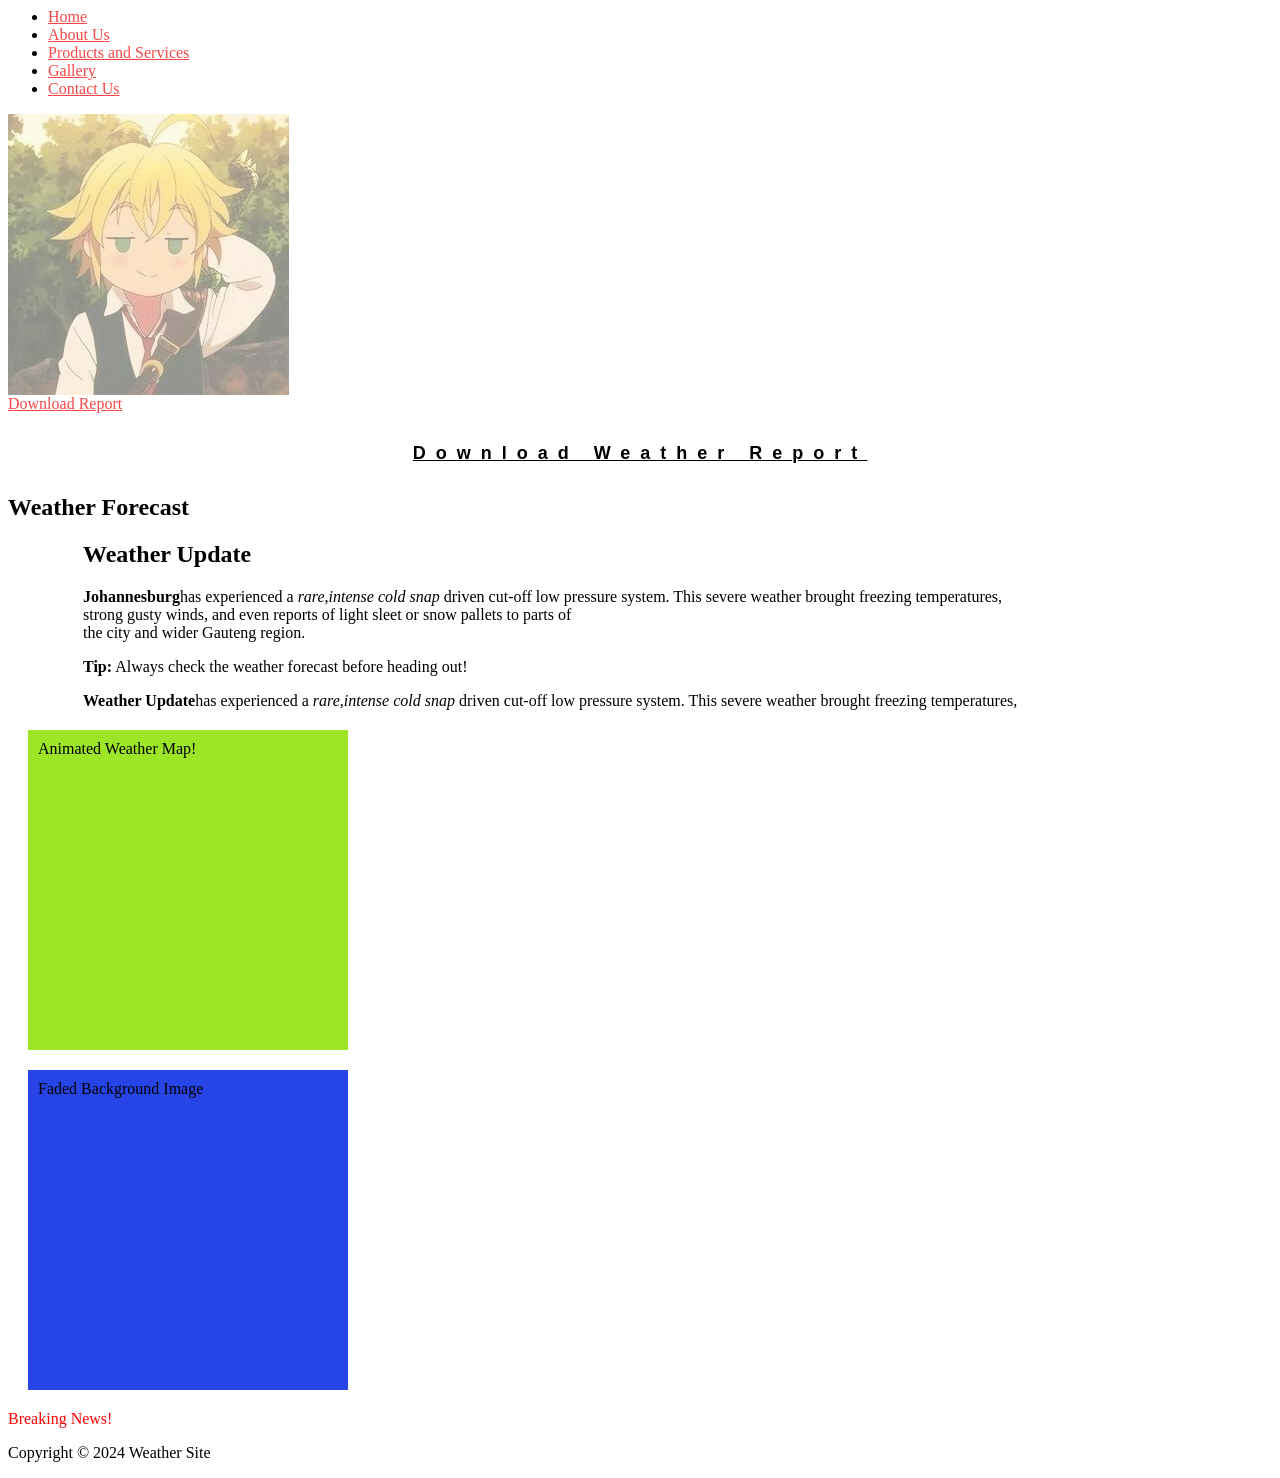
<file: index.html>
<! DOCTYPE html>
<html lang="en">
    <head>
        <meta charset="UTF-8">
        <meta name="viewport" content="width=device-width, initial-scale=1.0">
        <link rel="stylesheet" href="styles.css">
        <title>Weather Site</title>
    </head>
    <body>
        <!-- Navigation -->
         <header>
            <nav>
                <ul>
                    <li><a href="#headline">Home</a></li>
                    <li><a href="about.html">About Us</a></li>
                    <li><a href="products.html">Products and Services</a></li>
                    <li><a href="gallery.html">Gallery</a></li>
                    <li><a href="contact.html">Contact Us</a></li> 
                </ul>
            </nav>
        </header>
<section>
        <img class="main-image" src="images/image.jpg.jpg" alt="Weather Image"/>
      <article>
       <a href="./documents/Download.Doc.txt" download target="_blank">Download Report</a>
        
         <h5> Download Weather Report</h5>
       </article>
         </section>

<section>
        <h1 title="Headline" id="headline">Weather Forecast</h1>
        </section>

        <main>
            <div class="report1"> 
                <h2>Weather Update</h2>
                <p><strong>Johannesburg</strong>has experienced a <em>rare,intense cold snap</em> driven
                cut-off low pressure system. This severe weather brought freezing temperatures,<br>
                strong gusty winds, and even reports of light sleet or snow pallets to parts of <br>
                the city and wider Gauteng region.
                <aside>
                <p><strong>Tip:</strong> Always check the weather forecast before heading out!</p>
                </aside><strong>Weather Update</strong>has experienced a <em>rare,intense cold snap</em> driven
                cut-off low pressure system. This severe weather brought freezing temperatures,<br> 
            </div>

            <div class="box">
                Animated Weather Map!
            </div>

            <div class="box2">
                Faded Background Image
            </div>


        </main>

    
    <p style="color: red;">Breaking News!</p>

    <footer>
        <p>Copyright &copy; 2024 Weather Site</p>
    </footer>
</body>
</html>
</file>
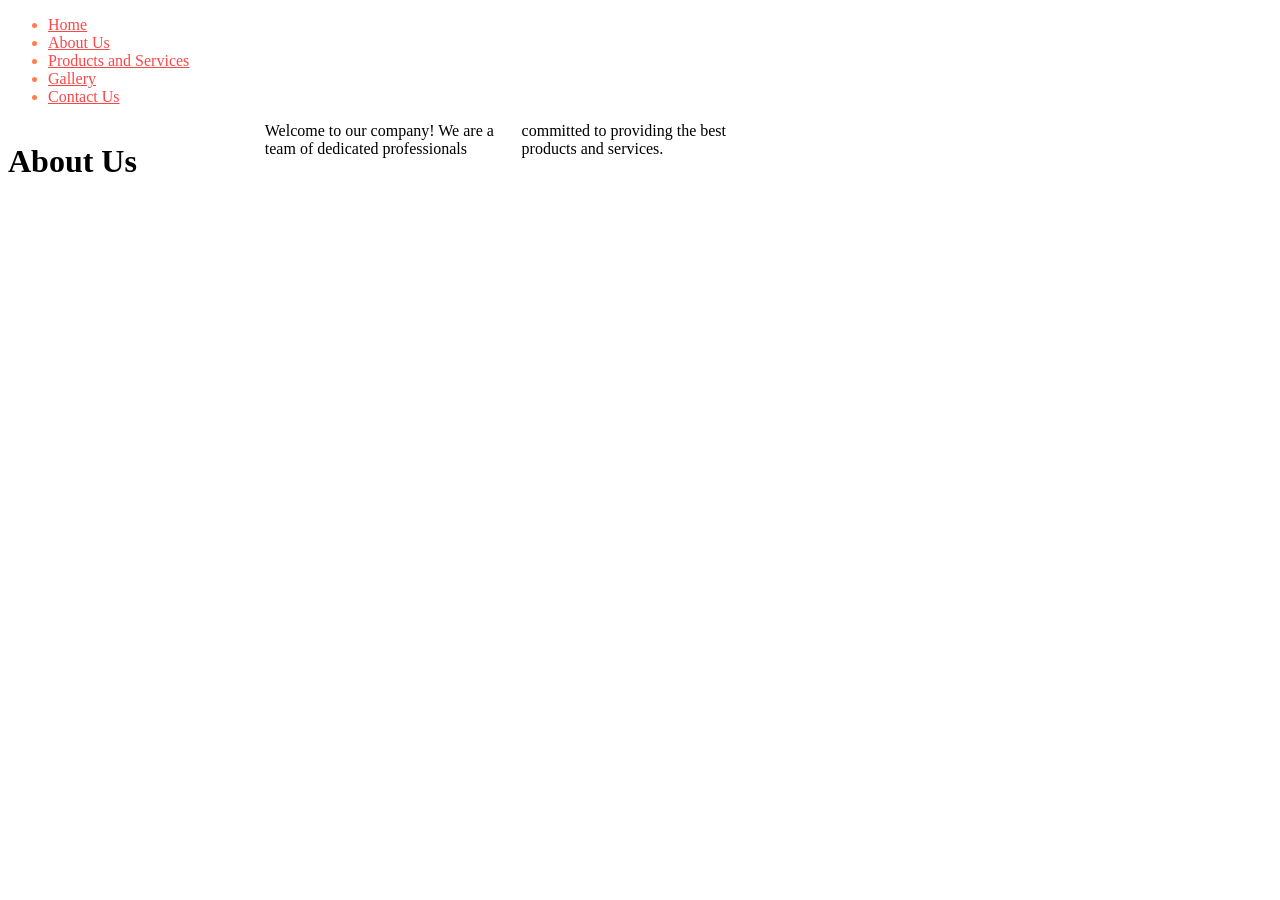
<file: about.html>
<!DOCTYPE html>
<html lang="en">
    <head>
        <meta charset="UTF-8">
        <meta name="viewport" content="width=device-width, initial-scale=1.0">
        <link rel="stylesheet" href="styles.css">
        <title>About us</title>
    </head>
    <body>
        <header>
            <ul style="color: coral;">
                <!-- Navigation -->
                 <li><a href="index.html">Home</a></li>
                 <li><a href="about.html">About Us</a></li>
                 <li><a href="products.html">Products and Services</a></li>
                 <li><a href="gallery.html">Gallery</a></li>
                 <li><a href="contact.html">Contact Us</a></li>
            </ul>
        </header>

        <div class="multi">
            <h1>About Us</h1>
            <p>Welcome to our company! We are a team of dedicated professionals committed to providing 
                the best products and services.</p>
        </div>

    </body>
    </html>
</file>
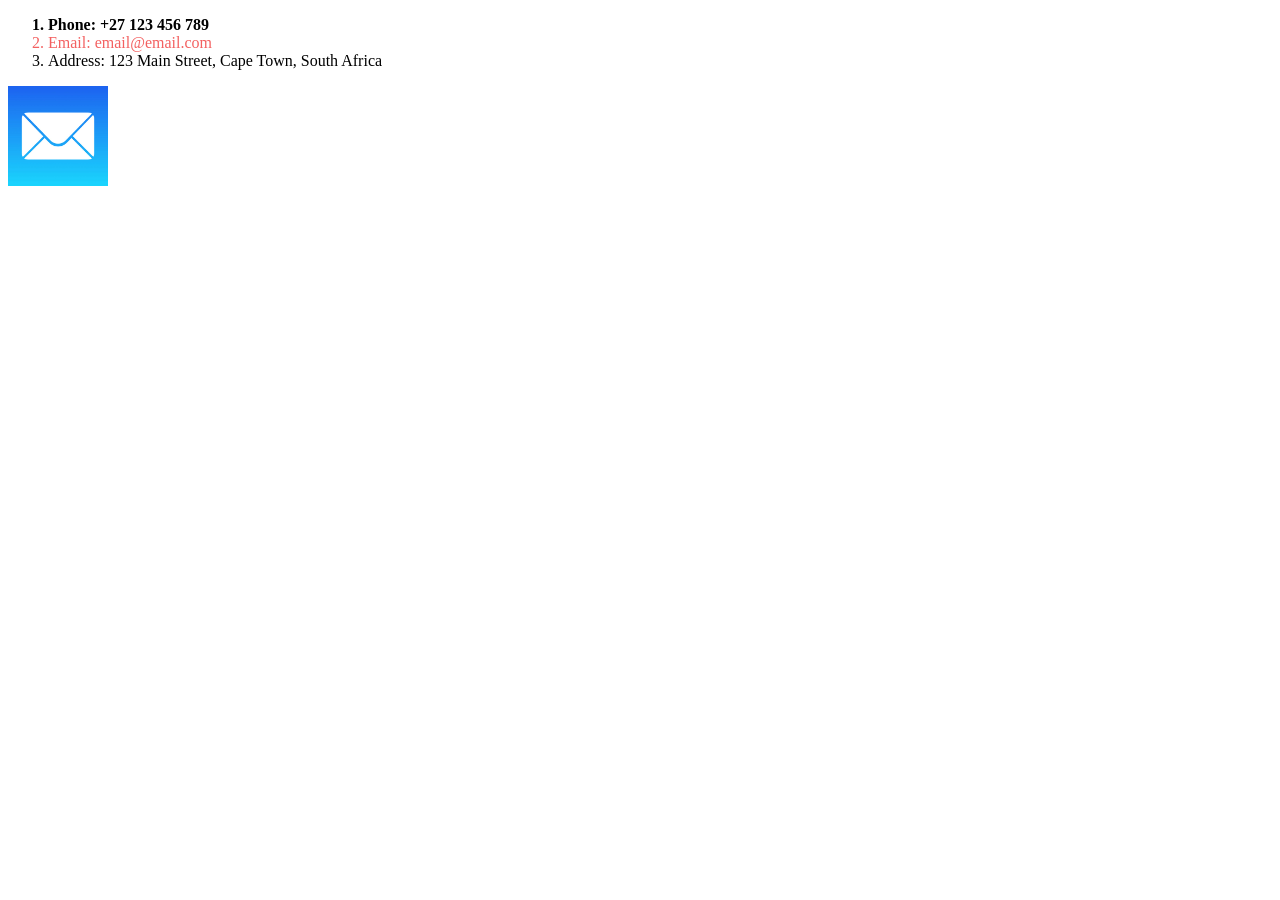
<file: contact.html>
<!DOCTYPE html>
<html lang="en">
    <head>
        <meta charset="UTF-8">
        <meta name="viewport" content="width=device-width, initial-scale=1.0">
        <link rel="stylesheet" href="styles.css">
        <title>Contact Us</title>
    </head>
    <body>
        <ol class="contact-info">
            <li>Phone: +27 123 456 789</li>
            <li>Email: email@email.com</li>
            <li>Address: 123 Main Street, Cape Town, South Africa</li>
        </ol>
        <a href="mailto:email@email.com">
            <img src="images/email.jpg" alt="Email Image"width="100" height="100"/>
         </a>

<br>
            <iframe src="https://www.google.com/maps/embed?pb=!1m18!1m12!1m3!1d3309.5622209776297!2d18.45651927544186!3d-33.95238612339266!2m3!1f0!2f0!3f0!3m2!1i1024!2i768!4f13.1!3m3!1m2!1s0x1dcc5d163d20436d%3A0x9936a37e071ea158!2sRhodes%20Memorial!5e0!3m2!1sen!2sza!4v1788179351869!5m2!1sen!2sza" 
            width="600" height="450" style="border:0;" allowfullscreen="" loading="lazy" 
            referrerpolicy="strict-origin-when-cross-origin"></iframe>
      </br>  
    </body>
    </html>
</file>
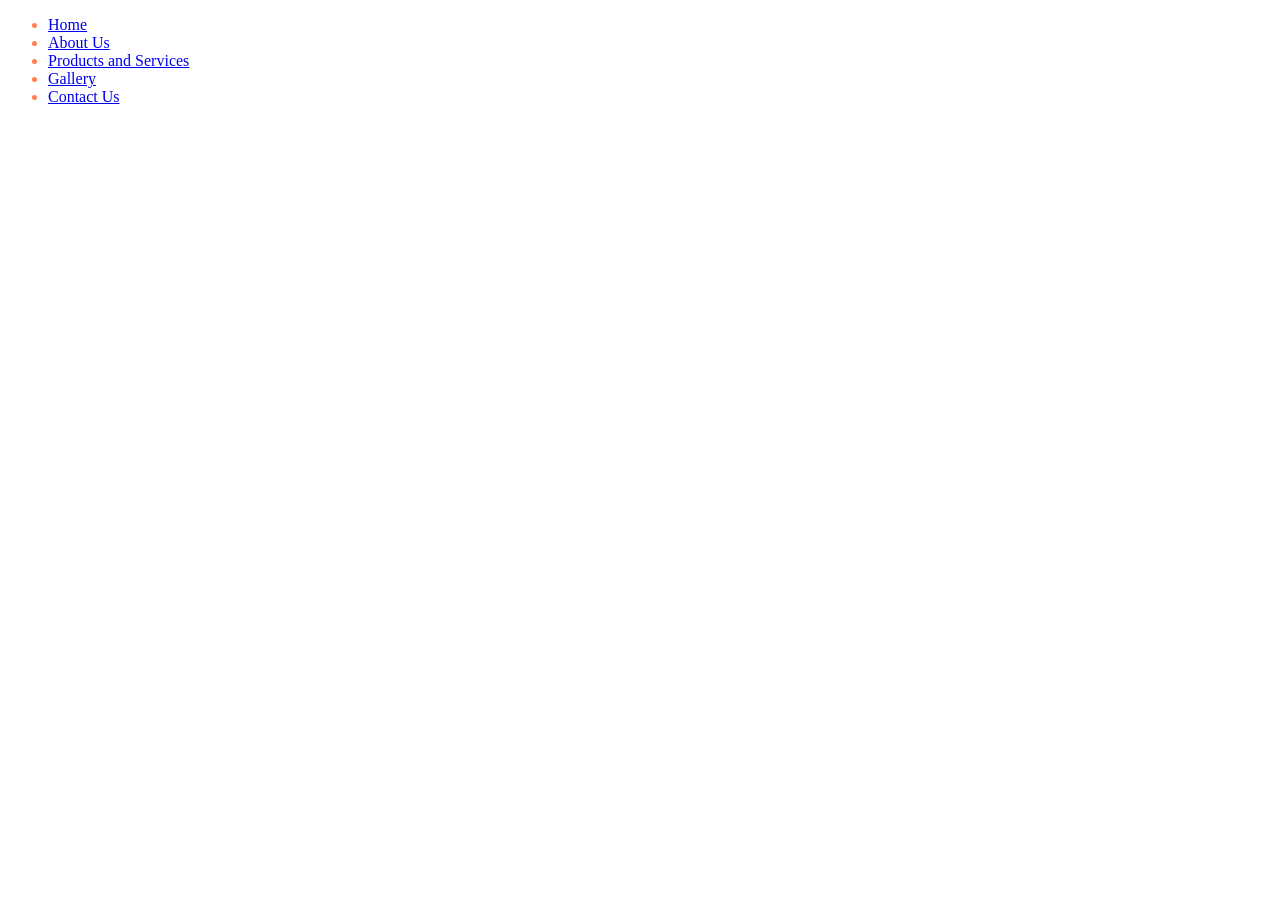
<file: gallery.html>
<!DOCTYPE html>
<html lang="en">
<head>
    <meta charset="UTF-8">
    <meta name="viewport" content="width=device-width, initial-scale=1.0">
    <title>Gallery</title>
</head>
<body>
    <header>
        <ul style="color: coral;">
            <!-- Navigation -->
             <li><a href="index.html">Home</a></li>
             <li><a href="about.html">About Us</a></li>
             <li><a href="products.html">Products and Services</a></li>
             <li><a href="gallery.html">Gallery</a></li>
             <li><a href="contact.html">Contact Us</a></li>
        </ul>
    </header>
    <!-- Gallery content would go here -->
     
</body>
</html>
</file>
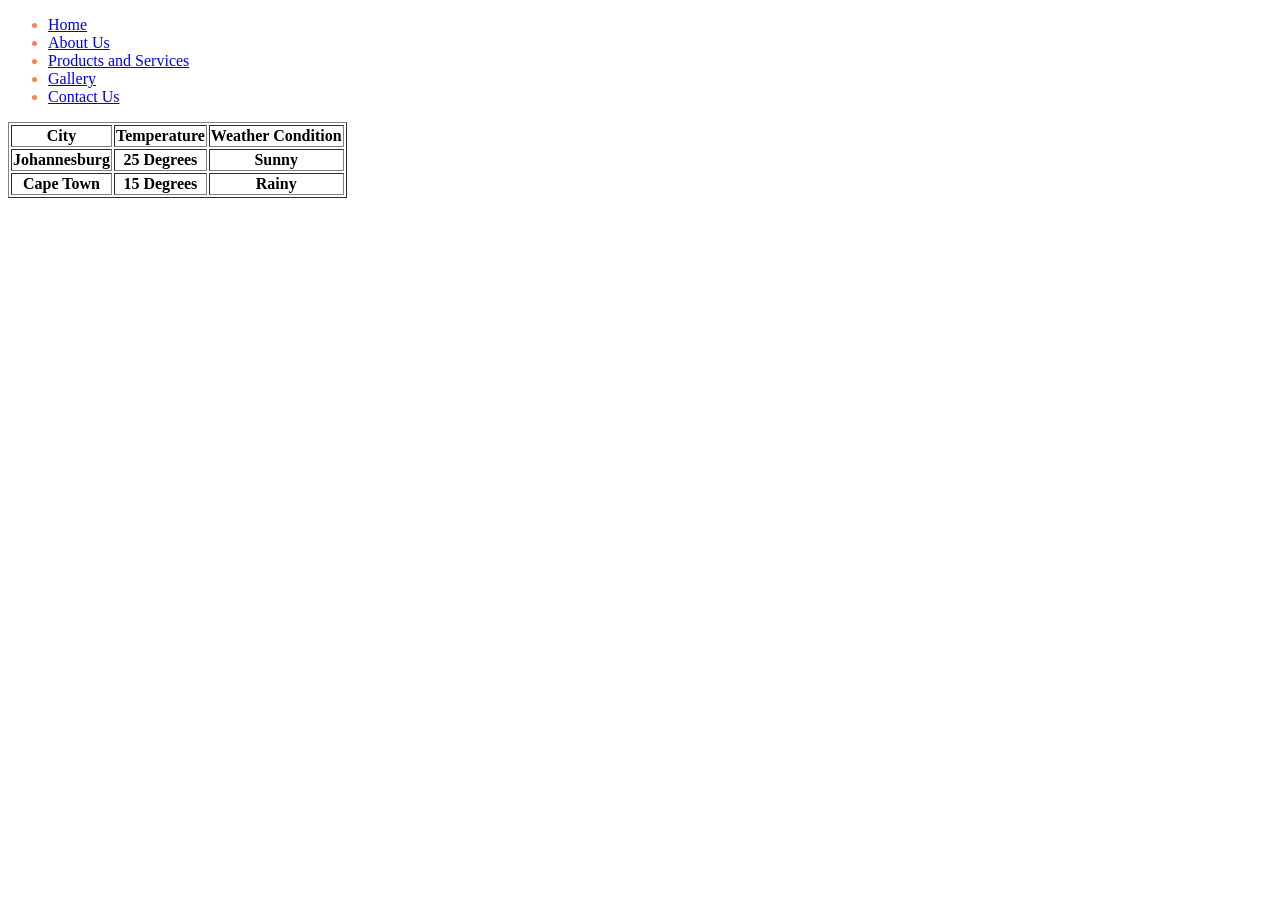
<file: products.html>
<!DOCTYPE html>
<html lang="en">
    <head>
        <meta charset="UTF-8">
        <meta name="viewport" content="width=device-width, initial-scale=1.0">
        <title>Products and Services</title>
    </head>
    <body>
        <header>
            <ul style="color: coral;">
                <!-- Navigation -->
                 <li><a href="index.html">Home</a></li>
                 <li><a href="about.html">About Us</a></li>
                 <li><a href="products.html">Products and Services</a></li>
                 <li><a href="gallery.html">Gallery</a></li>
                 <li><a href="contact.html">Contact Us</a></li>
            </ul>
        </header>
        <!-- To group the content -->
        <div class="table_container">
            <!--creating table + adding border-->
            <table border="1">
                <tr>
                    <th>City</th>
                    <th>Temperature</th>
                    <th>Weather Condition</th>
            </tr>
            <tr>
                <th> Johannesburg</th>
                <th> 25 Degrees</th>
                <th> Sunny</th>
            </tr>
            <tr>
                <th> Cape Town</th>
                <th> 15 Degrees</th>
                <th> Rainy</th>
            </tr>
        </table>
        </div>
       
    </body>
</html>
</file>
<file: styles.css>
:root{
    --main-color: #c4d0b0;
    --secondary-color: #9de627;
    --tertiary-color: #2744e6;
    --text-color: #fb4747;
    --hover-color: #8347fb;
}



.patrick-hand-regular{
    font-family: 'Patrick Hand', cursive;
    font-weight:400;
    font-style:normal;
}

.body{
    overflow:scroll;
    visibility: hidden;
    background-color: var(--main-color);
}
.main-image{
   opacity: 0.5;
}

.report1{
    border: 5px underline solid blue;
    border-radius: 15px;
    -webkit-border-radius: 15px;
    -moz-border-radius: 15px;
    -ms-border-radius: 15px;
    margin-left: 50px;
    margin-right:50px;
    padding-left: 25px;
    padding-right: 10px;
}

h5{
    font-size: 18px;
    font-family: 'Franklin Gothic Medium', 'Arial Narrow', Arial, sans-serif;
    text-align: center;
    text-decoration: underline;
    letter-spacing: 10px;
    font-weight: bold;
}

a:link{
    color:#fb4747;
}
a:visited{
    color:#fb47f5;
}   
a:hover{
    color:#8347fb;
}

.multi{
   column-count: 5;
    column-gap: 20px;
    column-rule: 1px solid #7c7c7c01;
}

ol.contact-info li:hover{
    background-color: #025602;

}

ol.contact-info li:first-child{
    font-weight: bold;
}

ol.contact-info li:nth-child(2){
color: #f36161;
}

.box{
    background-color: #9de627;
    width: 300px;
    height: 300px;
    margin: 20px;
    padding:10px;
    transition: transform 0.5s ease;
}

.box:hover{
    transform: scale(1.5);
    transform: rotate(45deg);
}

.box2{
    background-color: #2744e6;
    width: 300px;
    height: 300px;
    margin: 20px;
    padding:10px;
    transition: transform 0.5s ease;
}
</file>
